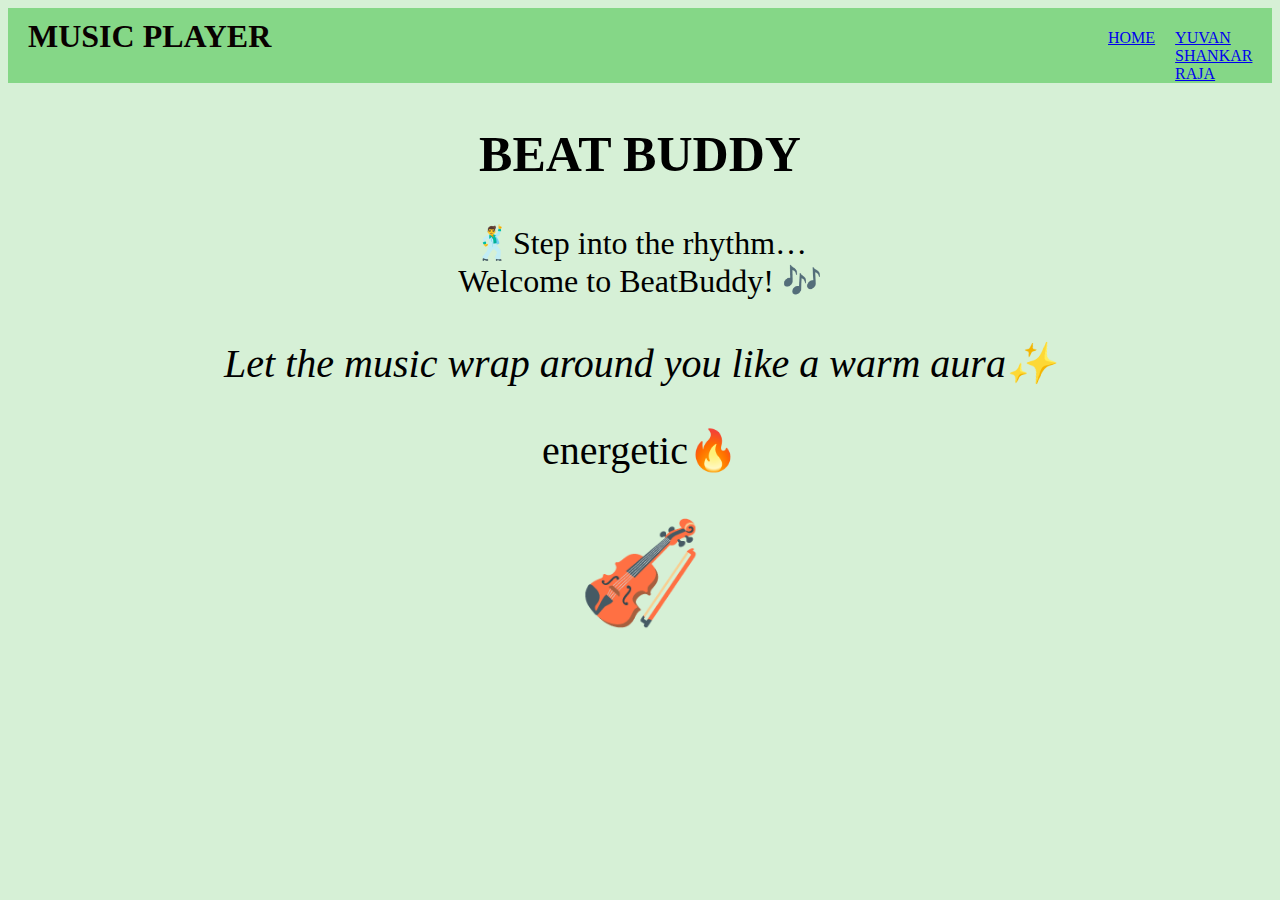
<file: index.html>
<link rel="stylesheet" href="index.css">
<head>
    <title>MUSIC PLAYER</title>
</head>
<body>
    <header>
        <nav>
            <h1 class="MUSIC"> MUSIC PLAYER </h1>
            <u1 class="path">
            <li class="one"> <a href="index1.html">HOME</a></li>
            <li class="two"> <a href="index2.html">YUVAN SHANKAR RAJA</a></li>
            </u1>
        </nav>
    </header>
    <h2>BEAT BUDDY</h2>
    <p class="four">🕺Step into the rhythm… <br>Welcome to BeatBuddy! 🎶</p>
    <p class="five">Let the music wrap around you like a warm aura✨</p>
    <p class="six">energetic🔥</p>
    <p class="seven">🎻</p>
    
</body>
</file>
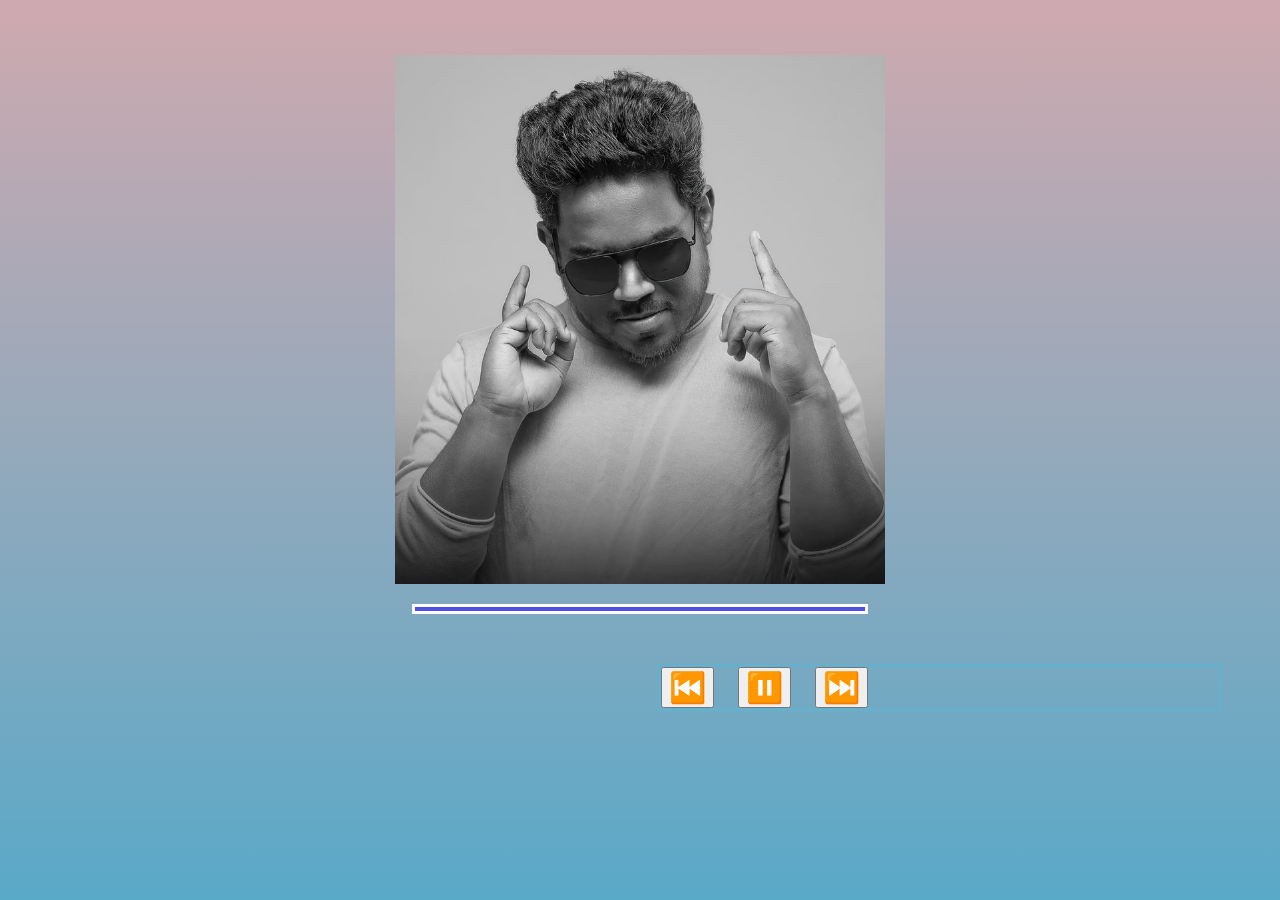
<file: index2.html>
<link rel="stylesheet" href="index2.css">
<head>
    <title> SONG </title>
</head>
<body>
    <div class="one">
        <center>
        <img src="yuvan.jpeg">
        
        <div class="three"></div>
        </center>
        <div class="two">
        <button id="one">⏮️</button>
        <button id="two">⏸️</button>
        <button id="three">⏭️</button>
        </div>
    </div>
</body>
</file>
<file: index.css>
.path{
    display: flex;
    list-style:none;
}
.one{
    margin-left:1100px;
    margin-top: -40px;

}
.two{
    margin-left: 20px;
    margin-top: -40px;
}
.three{
    margin-left: 20px;
    margin-top: -40px;
}
nav{
    background-color: rgba(112, 209, 114, 0.795);
}
.MUSIC{
    color: rgb(9, 1, 1);
    margin-bottom: 4px;
    padding: 10px;
    margin-left:10px;
}
body{
    background-color: rgb(214, 240, 214);
}
h2{
    text-align: center;
    font-size: 50px;
}
.four{
    text-align: center;
    font-size: xx-large;
}
.five{
    text-align: center;
    font-size:40px ;
    font-style: oblique;
}
.six{
    text-align: center;
    font-size:40px ;
    font-style: calc();
}
.seven{
    text-align: center;
    font-size: 100px;
    margin-top: 30px;
}
#home{
    background-color: rgba(69, 203, 118, 0.79);
}
</file>
<file: index2.css>
one{
    border:solid;
    border-color: blue;
    border-radius: 15px;
    text-align: center;
    height: 600px;
    width: 500px;
    margin:auto;
    margin-top: 8%;
    background-color: rgb(230, 194, 230);
}
img{
    margin-top: 5px;
    width: 490px;
}
button{
    font-size: 30px;
}
.one{
     margin: 50px;
}
.two{
    border:solid;
    margin-left: 650px;
    margin-top: 50px;
    padding: color rgb(116, 200, 246);
}
body{
    background: linear-gradient(to bottom, rgb(207, 169, 175),  rgb(89, 169, 200));
}
.two{
    margin-left:600px;
    border:solid;
    border-color:rgb(102, 176, 205) ;
    
    
}
#two{
    margin-left: 20px;
}
#three{
    margin-left: 20px;
}
.three{
    border:solid;
    border-color: white;
    background-color: rgb(79, 79, 229);
    height:4px;
    width: 450px;
    margin-top: 20px;
}
</file>
